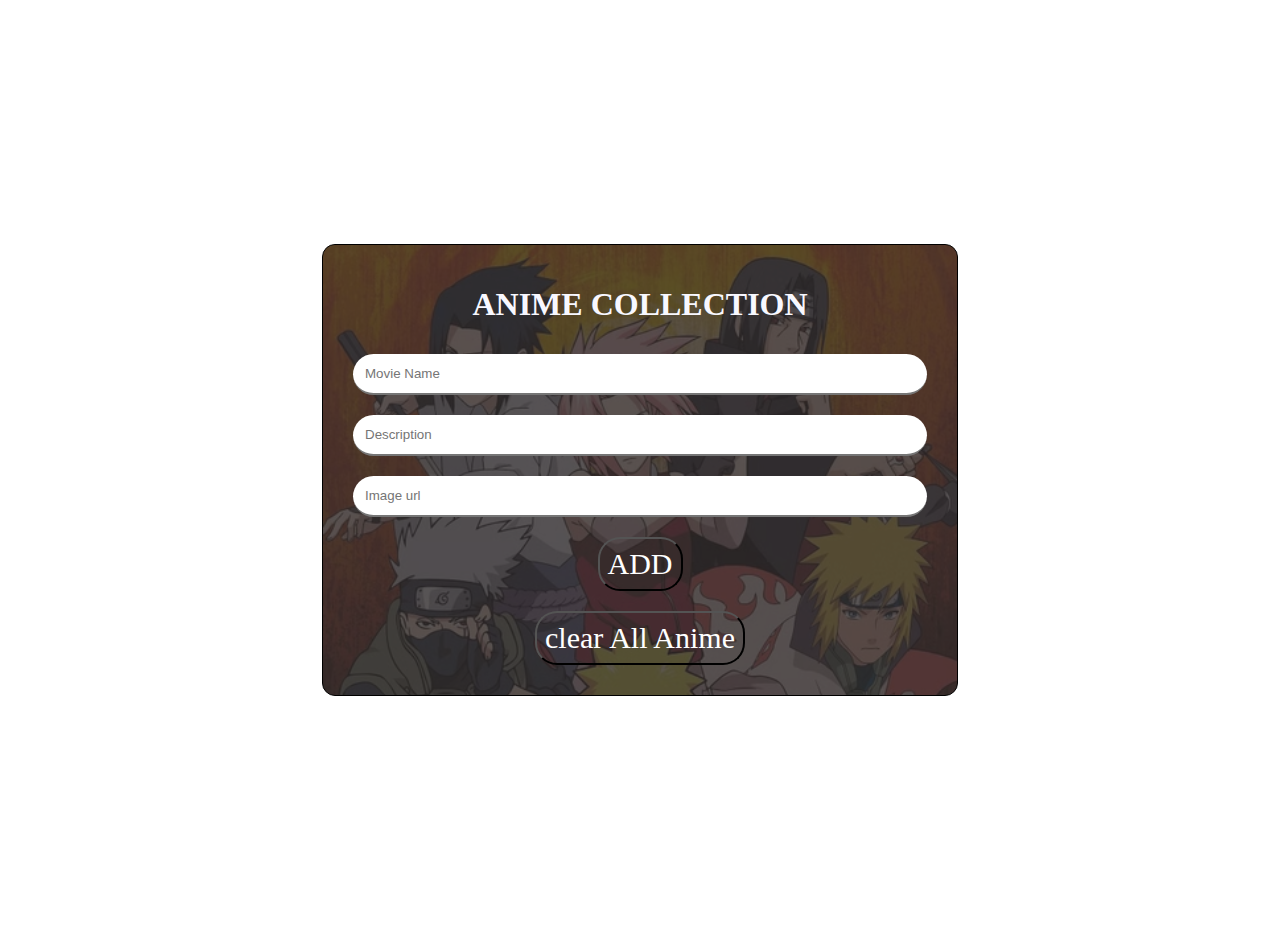
<file: index.html>
<!DOCTYPE html>
<html lang="en">

<head>
    <meta charset="UTF-8">
    <meta name="viewport" content="width=device-width, initial-scale=1.0">
    <title>ANIME Wishlist</title>
    <link rel="stylesheet" href="style.css">
    <link rel="stylesheet" href="https://cdnjs.cloudflare.com/ajax/libs/font-awesome/6.0.0-beta3/css/all.min.css">
    <!-- <link rel="stylesheet" href="https://maxcdn.bootstrapcdn.com/bootstrap/3.4.1/css/bootstrap.min.css"> -->
</head>

<body id="body">
    <div class="input-main">
        <h1>ANIME COLLECTION</h1>
        <input type="text" id="moviename" placeholder="Movie Name">
        <input type="text" id="description" placeholder="Description">
        <input type="url" id="link" placeholder="Image url">
        <button id="add" class="btn">ADD</button>
        <button id="delete" class="btn">clear All Anime</button>
        <img src="naruto-shippuden-tv-series-poster.png" id="bg" referrerpolicy="no-referrer" alt="">

        <div class="list" id="list">
           

        </div>

    </div>
    <script src="script2.js"></script>
</body>

</html>
</file>
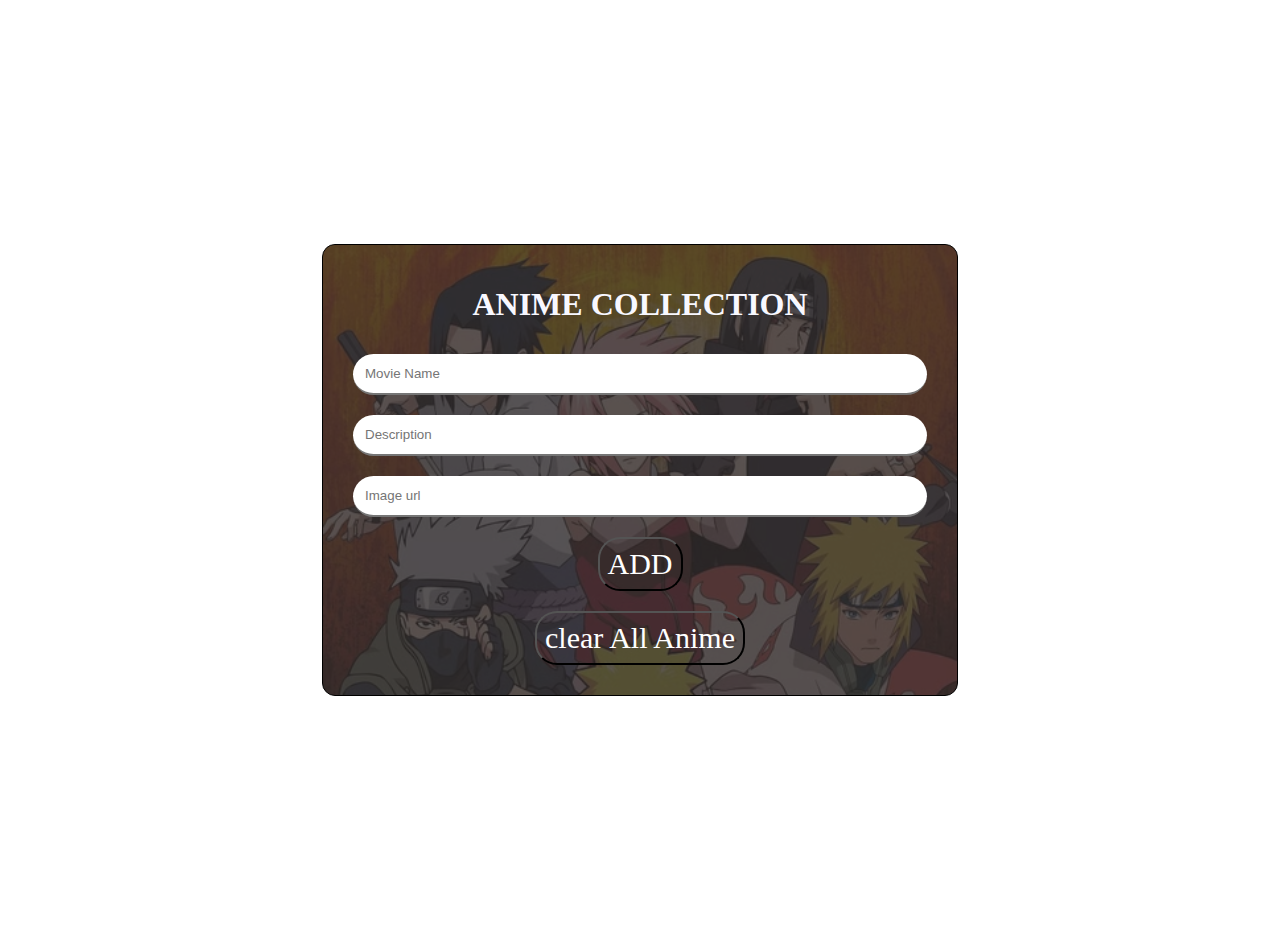
<file: index2.html>
<!DOCTYPE html>
<html lang="en">

<head>
    <meta charset="UTF-8">
    <meta name="viewport" content="width=device-width, initial-scale=1.0">
    <title>ANIME Wishlist</title>
    <link rel="stylesheet" href="style.css">
    <link rel="stylesheet" href="https://cdnjs.cloudflare.com/ajax/libs/font-awesome/6.0.0-beta3/css/all.min.css">
    <!-- <link rel="stylesheet" href="https://maxcdn.bootstrapcdn.com/bootstrap/3.4.1/css/bootstrap.min.css"> -->
</head>

<body id="body">
    <div class="input-main">
        <h1>ANIME COLLECTION</h1>
        <input type="text" id="moviename" placeholder="Movie Name">
        <input type="text" id="description" placeholder="Description">
        <input type="url" id="link" placeholder="Image url">
        <button id="add" class="btn">ADD</button>
        <button id="delete" class="btn">clear All Anime</button>
        <img src="naruto-shippuden-tv-series-poster.png" id="bg" referrerpolicy="no-referrer" alt="">

        <div class="list" id="list">
           

        </div>

    </div>
    <script src="script2.js"></script>
</body>

</html>
</file>
<file: style.css>
body {
    display: flex;
    justify-content: center;
    /* align-items: center; */
    margin-top: 20px;
    height: 100vh;
}

.input-main {
    display: flex;
    flex-direction: column;
    align-items: center;
    padding: 20px;
    position: relative;
    margin: auto;
    color: ghostwhite;
    background-color: rgb(49, 44, 44);
    border: 1.5px solid black;
    border-radius: 13px;
    overflow: hidden;
}

.input-main h1 {
    z-index: 1;

}

.input-main input {
    width: 550px;
    padding: 12px;
    border-top: none;
    border-right: none;
    border-left: none;
    /* opacity: 0.6; */
    z-index: 1;
    margin: 10px;
    border-radius: 22px;
}

.input-main input:focus {
    border-top: none;
    border-right: none;
    border-left: none;
    outline: none;
    border-bottom-width: 2px;
}

.btn {
    padding: 8px;
    font-size: 30px;
    font-weight: 500;
    /* font-style: oblique; */
    font-family: serif;
    border-radius: 22px;
    background-color: transparent;
    color: white;
    z-index: 1;
    margin: 10px;
}
.btn:hover{
    background-color: rgba(150, 41, 1, 0.719);
}
.input-main>img {
    height: 100%;
    width: 100%;
    object-fit: cover;
    object-position: top;
    z-index: 0;
    margin-top: 0;
    position: absolute;
    opacity: 0.2;
    top: 0;
}

.list {
    width: 100%;
    z-index: 1;
}

.listcon {
    position: relative;
    width: 85%;
    margin: auto;
    background-color: rgb(63, 62, 62);
    z-index: 1;
    display: flex;
    padding: 6px;
    margin-top: 20px;
    margin-bottom: 20px;
    border-radius: 12px;
}

.listcon img {
    height: 100%;
    object-fit: contain;
    object-position: center;
    width: 100px;
}

.listcon .text {
    margin: 10px;
    /* display: flex; */
    /* flex-direction: column;
    align-items: flex-start; */
}

.text h5 {
    font-size: 12px;
}

.text h1:hover {
    color: rgb(82, 82, 128);
}

.dbtn {
    height: 20px;
    width: 20px;
}

.cross {
    font-size: 20px;
    position: absolute;
    left: 89%;
    top: 40%;
}
#error{
    color: red;
    margin: auto;
    text-align: center;
}
</file>
